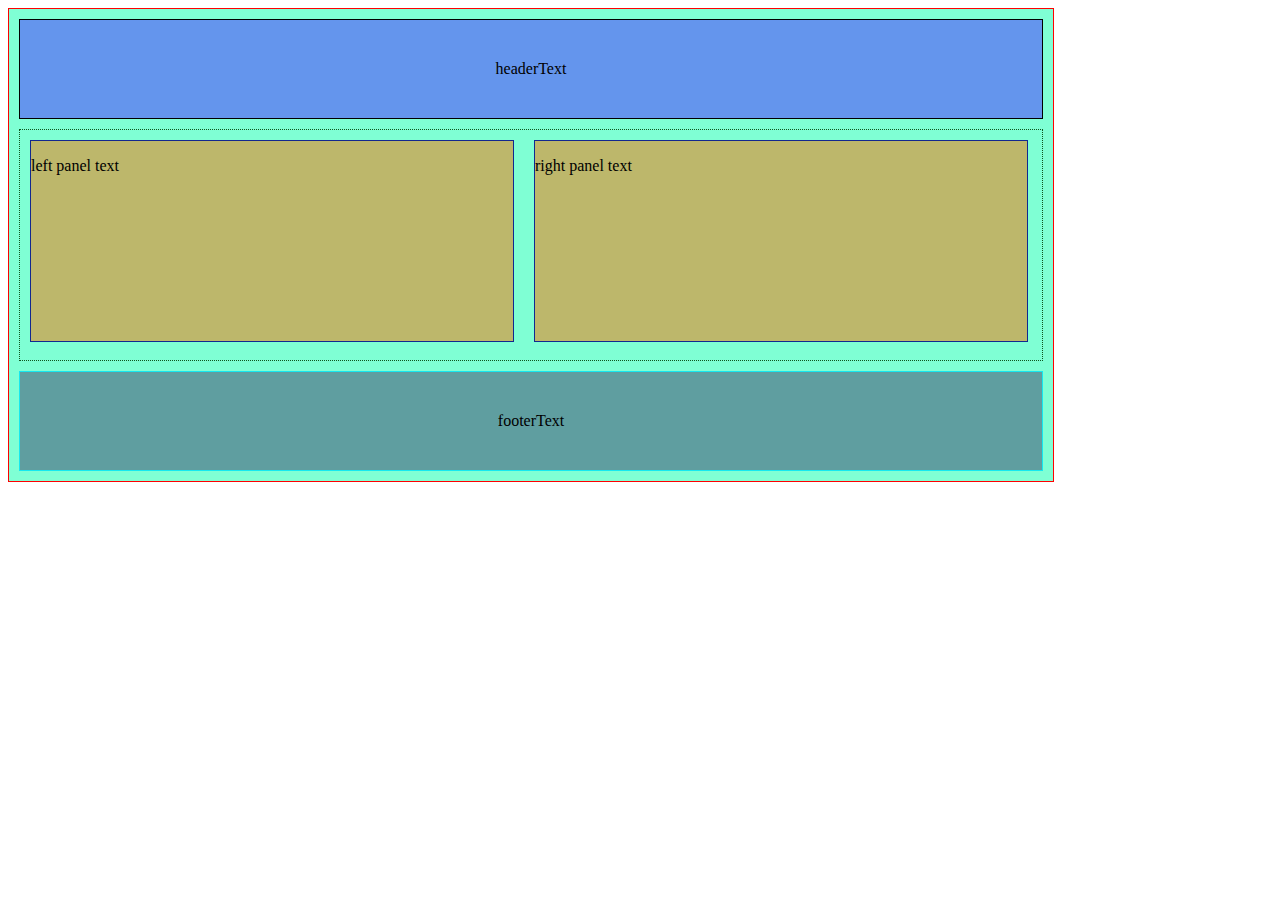
<file: 3rd_assignment/index.html>
<!DOCTYPE html>
<html>

<head>
    <meta charset="utf-8" />
    <meta http-equiv="X-UA-Compatible" content="IE=edge">
    <title>2 Panel Layout</title>
    <meta name="viewport" content="width=device-width, initial-scale=1">
    <link rel="stylesheet" href="master.css">
</head>

<body>
    <div class="wrapper">
        <header>
            headerText
        </header>
        <div class="mid">
            <div class="left_panel">
                <p>left panel text</p>
            </div>
            <div class="right_panel">
                <p>right panel text</p>

            </div>
        </div>
        <footer>
            footerText
        </footer>
    </div>
</body>

</html>
</file>
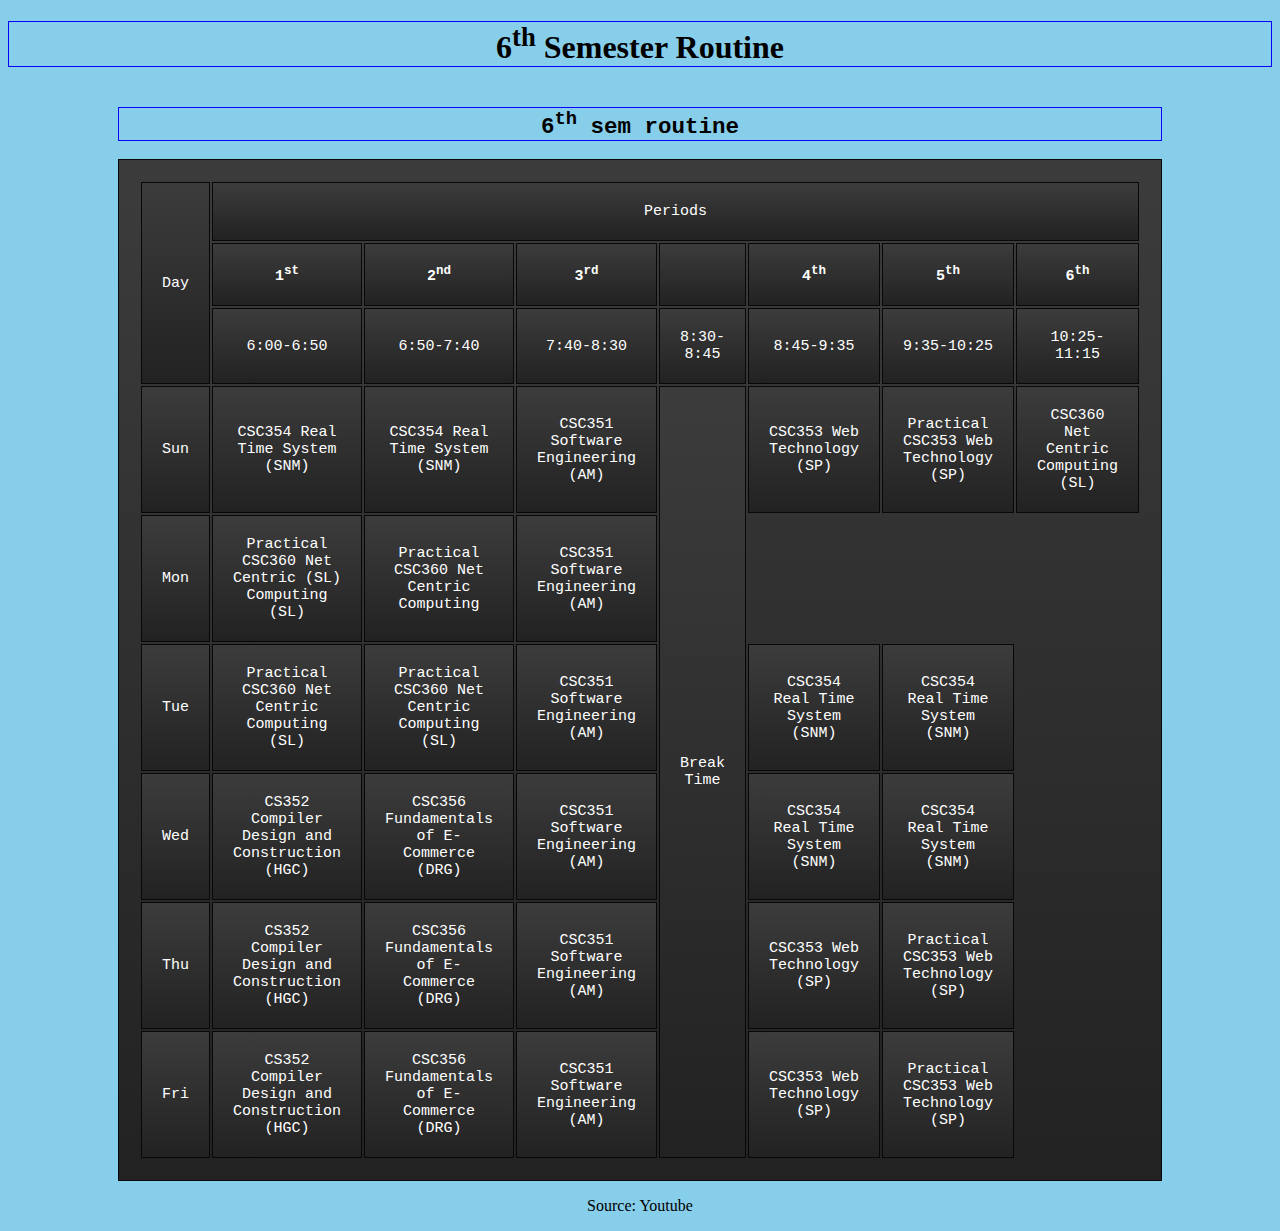
<file: Routine_6th_sem/mine.html>
<!DOCTYPE html>
<html>

<head>
    <meta charset="utf-8" />
    <meta http-equiv="X-UA-Compatible" content="IE=edge">
    <title>6thSemRoutine</title>
    <meta name="viewport" content="width=device-width, initial-scale=1">
    <link rel="stylesheet" type="text/css" media="screen" href="routine.css" />
    <!-- <script src="main.js"></script> -->
</head>

<body>
    <h1>6<sup>th</sup> Semester Routine</h1>
    <table>
<caption>
<h2>6<sup>th</sup> sem routine</h2>
</caption>
        <thead>
<tr>
    <td rowspan="3">Day</td>
    <td colspan="7">Periods</td>
</tr>
<tr>
    <th>1<sup>st</sup></th>
    <th>2<sup>nd</sup></th>
    <th>3<sup>rd</sup></th>
    <th></th>
    <th>4<sup>th</sup></th>
    <th>5<sup>th</sup></th>
    <th>6<sup>th</sup></th>
</tr>
<tr>
    <td>6:00-6:50</td>
    <td>6:50-7:40</td>
    <td>7:40-8:30</td>
    <td>8:30-8:45</td>
    <td>8:45-9:35</td>
    <td>9:35-10:25</td>
    <td>10:25-11:15</td>

</tr>
        </thead>
        <tr>
            <td>Sun</td>
            <td>CSC354 Real Time
                System
                (SNM)</td>
            <td>CSC354 Real Time
                System
                (SNM)</td>
            <td>CSC351 Software
                Engineering
                (AM)</td>
            <td rowspan="6">Break Time</td>

            <td>CSC353 Web Technology
                (SP)</td>
            <td>Practical
                CSC353 Web Technology
                (SP) </td>
            <td>CSC360 Net Centric
                Computing
                (SL)</td>
        </tr>
        <tr>
            <td>Mon</td>
            <td>Practical
                CSC360 Net Centric
                (SL)
                Computing
                (SL) </td>
            <td>Practical
                CSC360 Net Centric
                Computing</td>
            <td>CSC351 Software
                Engineering
                (AM)</td>

        </tr>
        <tr>
            <td>Tue</td>
            <td>Practical
                CSC360 Net Centric
                Computing
                (SL) </td>
            <td>Practical
                CSC360 Net Centric
                Computing
                (SL) </td>
            <td>CSC351 Software
                Engineering
                (AM) </td>
            <td>CSC354 Real Time
                System
                (SNM) </td>
            <td>CSC354 Real Time
                System
                (SNM)</td>

        </tr>
        <tr>
            <td>Wed</td>
            <td>CS352 Compiler Design
                and Construction
                (HGC) </td>
            <td>CSC356 Fundamentals of
                E-Commerce
                (DRG)</td>
            <td>CSC351 Software
                Engineering
                (AM)</td>
            <td>CSC354 Real Time
                System
                (SNM)</td>
            <td>CSC354 Real Time
                System
                (SNM)</td>
        </tr>
        <tr>
            <td>Thu</td>

            <td>CS352 Compiler Design
                and Construction
                (HGC)</td>
            <td>CSC356 Fundamentals of
                E-Commerce
                (DRG)</td>
            <td> CSC351 Software
                Engineering
                (AM)</td>
            <td>CSC353 Web Technology
                (SP)</td>
            <td>Practical
                CSC353 Web Technology
                (SP)</td>
        </tr>
        <tr>
            <td>Fri</td>
            <td>CS352 Compiler Design
                and Construction
                (HGC) </td>
            <td>CSC356 Fundamentals of
                E-Commerce
                (DRG)</td>
            <td>CSC351 Software
                Engineering
                (AM)</td>
            <td>CSC353 Web Technology
                (SP)</td>
            <td>Practical
                CSC353 Web Technology
                (SP)</td>

        </tr>
    </table>
    <footer>
        <p>Source: Youtube</p>
    </footer>
</body>

</html>
</file>
<file: 3rd_assignment/master.css>
.wrapper {
    width: 1024px;
    /* height: 460px; */
    border: 1px solid red;
    /* margin: 10px; */
    padding: 10px;
    background-color: aquamarine;
}
footer {
    height: 98px;
    border: 1px solid rgb(21, 232, 240);
    margin-top: 10px;
    text-align: center;
    line-height: 98px;
    background-color: cadetblue;
}
header {

    height: 98px;
    border: 1px solid black;
line-height: 98px;
    /* margin: 10px; */
    text-align: center;
    background-color: cornflowerblue;
}
.left_panel,
.right_panel {
    width: 482px;
    height: 200px;
    border: 1px solid rgb(17, 40, 143);
    margin: 10px;
    float: left;
    background-color: darkkhaki;
    /* padding: 20px; */

}

.right_panel {
    width: 492px !important;
    /* margin-left: 0px !important; */
}
.mid {

    height: 230px;
    border: 1px dotted rgb(13, 85, 29);
    margin: 10px 0px;
    /* padding: 10px; */

}
</file>
<file: Routine_6th_sem/routine.css>
body{
    background: skyblue;
    text-align: center;
}
table{
    width: 70%;
    margin: auto;
    /* table-layout: fixed; */
}
table, tr, th, td{
    padding: 20px;
    color: white;
    border: 1px solid #080808;
    font-size: 15px;
    font-family: 'Courier New', Courier, monospace;
    background: linear-gradient(top, #3c3c3c 0%, #222222 100%);
    background: -webkit-linear-gradient(top, #3c3c3c 0%, #222222 100%);

}
td:hover{
    background: orange; 
    /* font-size: 1.1em; */
    transition: background 2s linear;
    -webkit-transform: scale(1.2);
}
h1, h2{
    border: 1px solid blue;
    color: black;
    background-color: linear-gradient(top, #3c3c3c 0%, #222222 100%);
    /* background-color: green; */

}
table thead{
    padding: 0px;
}
</file>
